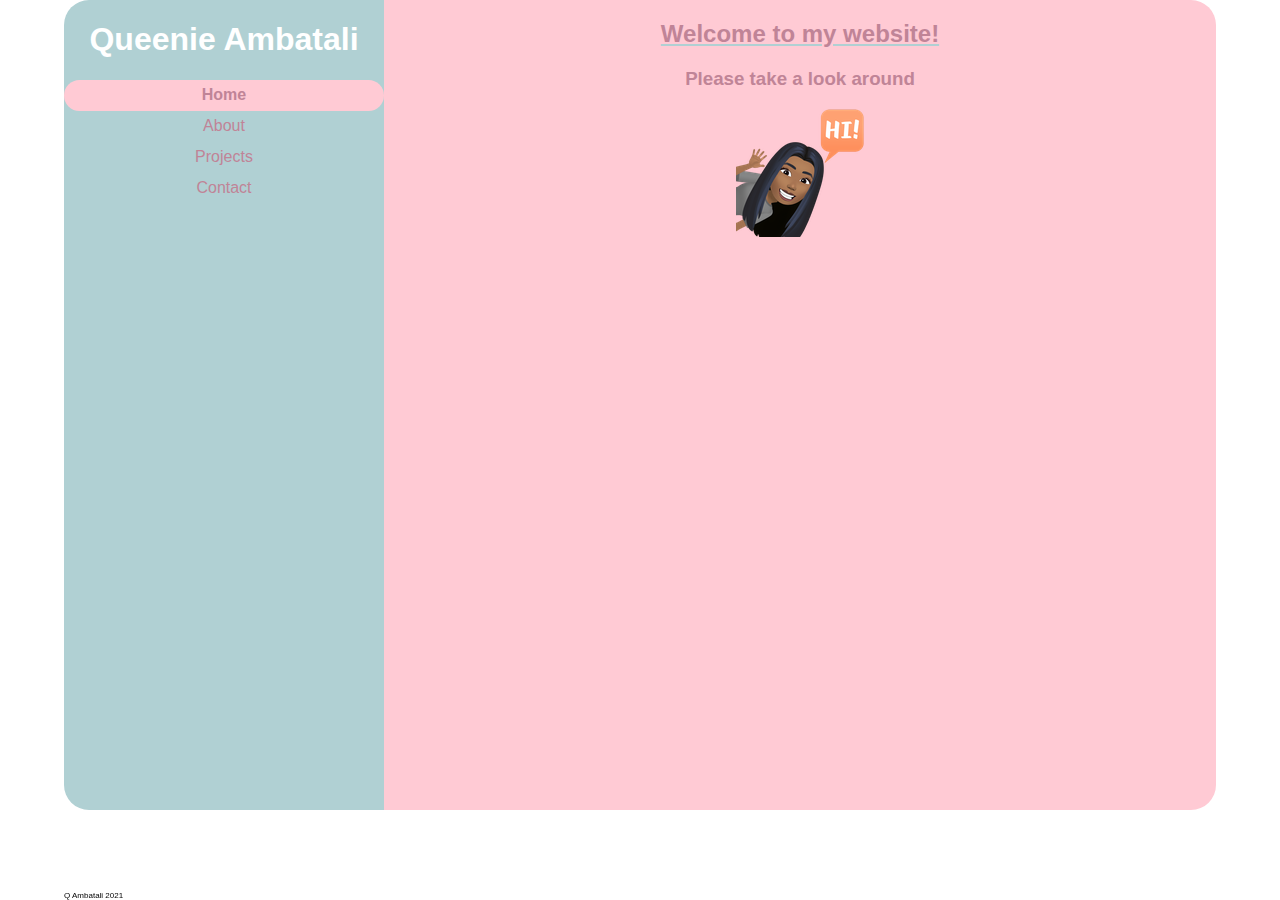
<file: index.html>
<!doctype html>

<html lang="en">
    <head>
        <meta charset="utf-8">
        <meta name="viewport" content="width=device-width, initial-scale=1.0">
        <title>Queenie Ambatali Portfolio</title>
        <link rel="stylesheet" href="styles.css">
        
    </head>


<body>
<div>
    <div class="aside">
        <h1>Queenie Ambatali</h1>
        <nav>            
            <a href="index.html" class="selected">Home</a>
            <a href="about.html">About</a>
            <a href="projects.html">Projects</a>
            <a href="contact.html">Contact</a>
        </nav>

    </div>
        
        
    <div class="bside">
        <h2>Welcome to my website!</h2>
        <h3>Please take a look around</h3>
    
        <img class="avatar" src="assets/Avatar-hi.png">
   
     <br><br>

    </div>
    </div>

   

    
    
</body>
<footer>
    Q Ambatali 2021
</footer>
</html>
</file>
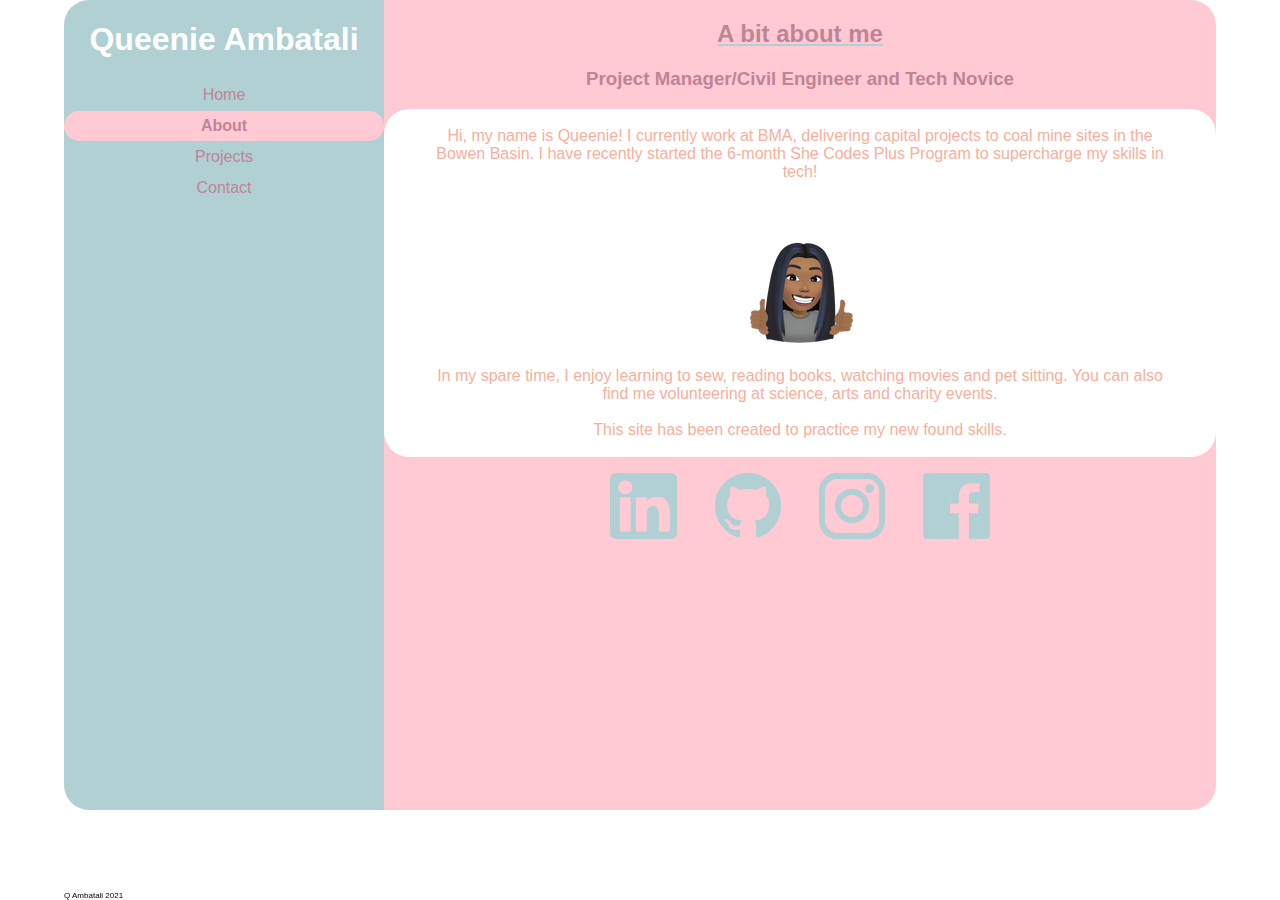
<file: about.html>
<!doctype html>

<html lang="en">
    <head>
        <meta charset="utf-8">
        <meta name="viewport" content="width=device-width, initial-scale=1.0">
        <title>Queenie Ambatali Portfolio</title>
        <link rel="stylesheet" href="styles.css">
        
    </head>


<body>
<div>
    <div class="aside">
        <h1>Queenie Ambatali</h1>
        <nav>            
            <a href="index.html">Home</a>
            <a href="about.html" class="selected">About</a>
            <a href="projects.html">Projects</a>
            <a href="contact.html">Contact</a>
        </nav>

    </div>
        
        
    <div class="bside">
        <h2>A bit about me</h2>
        <h3>Project Manager/Civil Engineer and Tech Novice</h3>
        <p><br>Hi, my name is Queenie! I currently work at BMA, delivering capital projects to coal mine sites in the Bowen Basin. 
            I have recently started the 6-month She Codes Plus Program to supercharge my skills in tech!<br><br>
            <br><img src="assets/Avatar-smile.png"><br><br>
            In my spare time, I enjoy learning to sew, reading books, watching movies and pet sitting. You can also find me volunteering at science, arts and charity events.<br><br>

        This site has been created to practice my new found skills.<br><br></p>
     <a href="https://www.linkedin.com/in/queeniea"><img class="logo" src="assets/logos/B0D0D3 - LI.png" alt="LinkedIn"></a>
     <a href="https://github.com/aeineeuq"><img class="logo" src="assets/logos/B0D0D3 - GH.png" alt="github"></a>
     <a href="https://www.instagram.com/queeniea/?hl=en"><img class="logo" src="assets/logos/B0D0D3 - IG.png" alt="Instagram"></a>
     <a href="https://www.facebook.com/eineeuq"><img class="logo" src="assets/logos/B0D0D3 - FB.png" alt="Facebook"></a>
         </div>
         </div>
     </body>
     

    
        <footer>
        Q Ambatali 2021
        </footer>
    
    

</html>
</file>
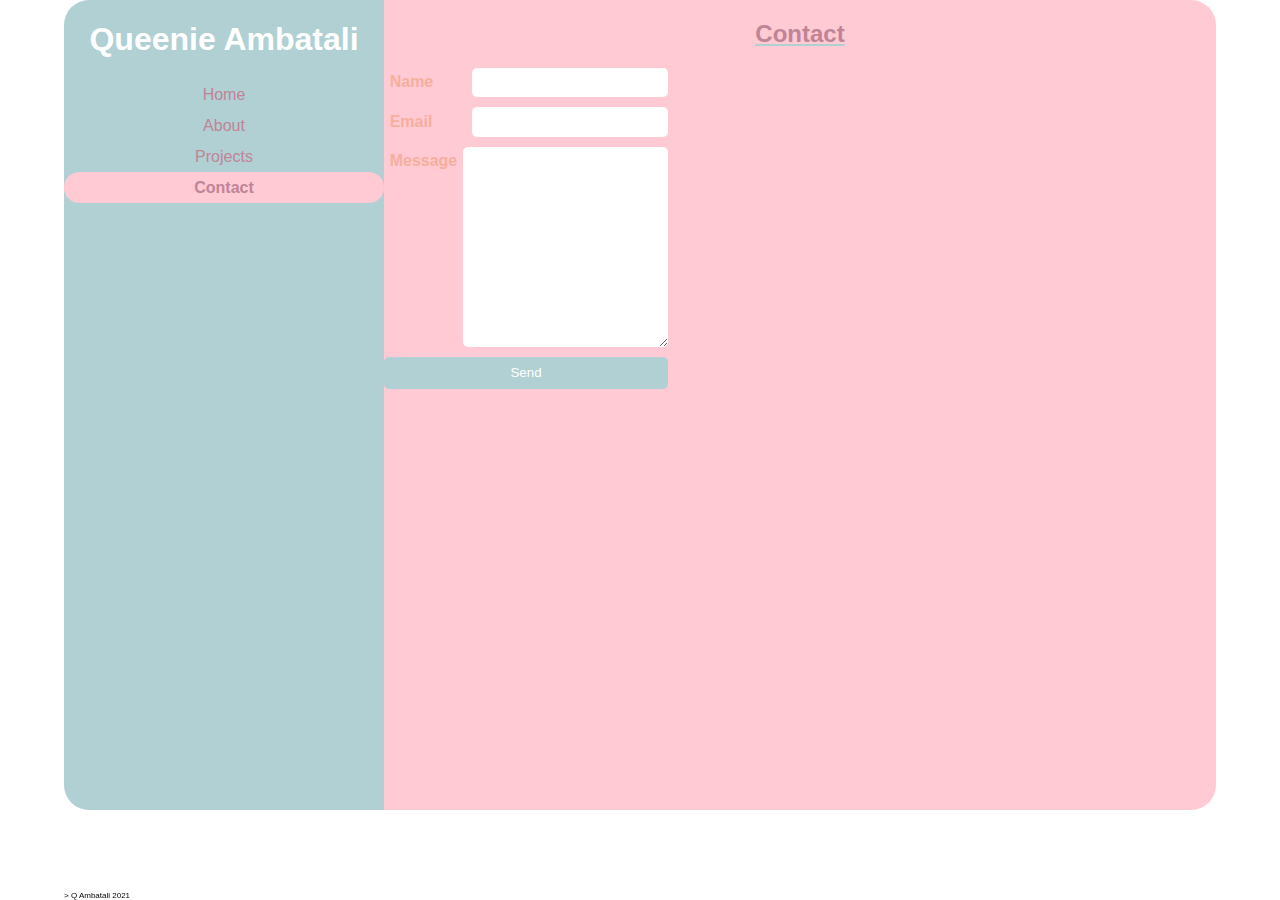
<file: contact.html>
<!doctype html>

<html lang="en">
    <head>
        <meta charset="utf-8">
        <meta name="viewport" content="width=device-width, initial-scale=1.0">
        <title>Queenie Ambatali Portfolio</title>
        <link rel="stylesheet" href="styles.css">
        
    </head>


<body>
<div>
    <div class="aside">
        <h1>Queenie Ambatali</h1>
        <nav>            
            <a href="index.html">Home</a>
            <a href="about.html">About</a>
            <a href="projects.html">Projects</a>
            <a href="contact.html" class="selected">Contact</a>
        </nav>

    </div>
        
        
    <div class="bside">
        <h2>Contact</h2>
        <div id="contactformdiv">
        <form action="https://formspree.io/f/myyljqkn" method="post">
            <div class="form-item">
                <label for="name">Name </label>
                <input type="text" id="name" name="name">
                </div>
                <div class="form-item">
                <label for="mail">Email </label>
                <input type="email" id="mail" name="email">
                </div>
                <div class="form-item">
               <label for="message">Message </label>
                <textarea id="message" name="message"></textarea>
                </div>
                <div class="form-item">
                <button type="submit">Send </button>
                </div>
        </form></div>
        </div>

  
</div>


</body>
    <footer>>
    Q Ambatali 2021
    </footer>



</html>
</file>
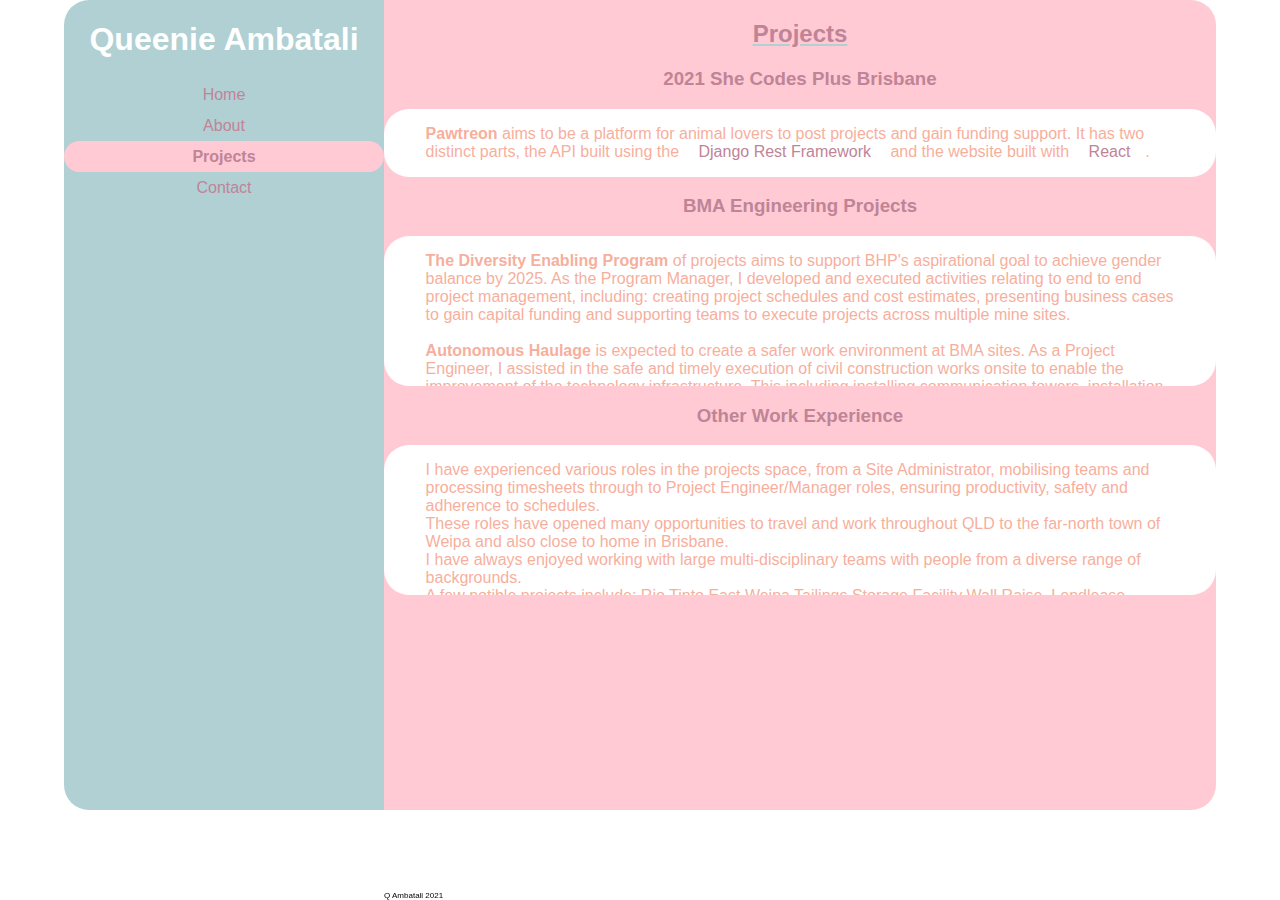
<file: projects.html>
<!doctype html>

<html lang="en">
    <head>
        <meta charset="utf-8">
        <meta name="viewport" content="width=device-width, initial-scale=1.0">
        <title>Queenie Ambatali Portfolio</title>
        <link rel="stylesheet" href="styles.css">
        
    </head>


<body>
<div>
    <div class="aside">
        <h1>Queenie Ambatali</h1>
        <nav>            
            <a href="index.html">Home</a>
            <a href="about.html">About</a>
            <a href="projects.html" class="selected">Projects</a>
            <a href="contact.html">Contact</a>
        </nav>

    </div>
        
        
    <div class="bside">
        <h2>Projects</h2>

<h3>2021 She Codes Plus Brisbane</h3>
<div class="scroll-box">
<p class="scrolltext"><b>Pawtreon</b> aims to be a platform for animal lovers to post projects and gain funding support. It has two distinct parts, the API built using the <a href="https://fierce-falls-82144.herokuapp.com/projects">Django Rest Framework</a> and the website built with <a href="https://obscure-plains-79907.herokuapp.com/">React</a>.
</div>

<h3>BMA Engineering Projects</h3>
<div class="scroll-box"><p class="scrolltext">
    <b>The Diversity Enabling Program</b> of projects aims to support BHP's aspirational goal to achieve gender balance by 2025. As the Program Manager, I developed and executed activities relating to end to end project management, including: creating project schedules and cost estimates, presenting business cases to gain capital funding and supporting teams to execute projects across multiple mine sites.
    <br><br><b>Autonomous Haulage</b> is expected to create a safer work environment at BMA sites. As a Project Engineer, I assisted in the safe and timely execution of civil construction works onsite to enable the improvement of the technology infrastructure. This including installing communication towers, installation of 12km fibre optic cabling and building autonomous truck calibration pads.
    <br><br><b>TLO Automation</b> seeks to move from a manual, operator-controlled Train Load-Out (TLO) system to an unmanned, fully automated train loading capability. As a Project Engineer, I assisted in facilitating the on-site project execution to replace and update the train load out weighbridge at Goonyella Riverside Mine.
</p>
</div>

<h3>Other Work Experience</h3>
<div class="scroll-box"><p class="scrolltext">
    I have experienced various roles in the projects space, from a Site Administrator, mobilising teams and processing timesheets through to Project Engineer/Manager roles, ensuring productivity, safety and adherence to schedules.<br>
         These roles have opened many opportunities to travel and work throughout QLD to the far-north town of Weipa and also close to home in Brisbane.<br>
         I have always enjoyed working with large multi-disciplinary teams with people from a diverse range of backgrounds.<br>A few notible projects include: Rio Tinto East Weipa Tailings Storage Facility Wall Raise, Lendlease Gateway Upgrade North (New Northbound On and Off Ramps, Widening of Existing Highway at Deagon), Multi-storey Demolition at the Petrie Paper Mill and working on Arrow Energy's Domestic Gas Expansion Projects at Dalby and Moranbah.
    </p>    
</div>

</body>
    <footer>
    Q Ambatali 2021
    </footer>


</html>
</file>
<file: styles.css>
html {
      font-family: Arial,Helvetica,sans-serif; 
      /* min-height:auto; */
      /* width:100%; */
      position: relative;
      display:flex;
      text-align: center;
      background-color: #ffffff;
      margin:0 auto;
      padding:0;
     }

body {
    margin:0 auto;
    padding:0;
    display: inline-block;
    justify-content:center;
    /* top: 50%; */
    }

/* body {
    margin:auto;
    display:flex;
    justify-content:center;
    top: 50%;
    } */
/* #headerphoto{
    width:100px;
} */

a {
    color:#C08497;
    padding:2%;
    text-decoration: none;
    }

a:hover {
        color: #ffffff;
        background-color:#C08497;
        font-weight: bold;
        border-radius: 25px;
    }


.selected{
    font-weight:bold;
    background-color: #FFCAD4;
    border-radius:25px;
    }

div{
    /* padding: 10px; */
    border-radius: 25px;
    }

footer{
    position:fixed;
    bottom:0;
    /* width:90vw; */
    text-align:center;
    font-size:8px;
    background-color: transparent;
}

h1{
    color: #ffffff;
    text-align: center;
}

h2,h3{
    color:#C08497;
    text-align:center;
}

h2{
    text-decoration: underline #B0D0D3;
}

p{
    color: #F7AF9D;
    background-color: #ffffff;
    border-radius: 25px;
    text-align:center;
    padding-left:5%;
    padding-right:5%;
    padding-top:0%;
}

p.scrolltext{
    text-align:left;
}

div.aside{
    background-color:#B0D0D3;
}

div.bside{
    background-color: #FFCAD4;
}

input,textarea {
    /* border-radius: 5px; */
    border-style:none;
    border-radius:5px;
    width:200px;
}

textarea{
    height:200px;
    display:block;
    width:100%;
    -webkit-box-sizing: border-box;
    -moz-box-sizing: border-box;
         box-sizing: border-box;
}

button{
    /* width:250px; */
    width:100%;
    height:2rem;
    border-radius: 5px;
    background-color:#B0D0D3;
    color:#ffffff;
    border-width:0;
    align-self: center;
}

label{
    padding:2%;
    color:#F7AF9D;
    border-top-left-radius:5px;
    border-bottom-left-radius:5px;
    font-weight: bold;
    /* display:flex; */
    /* flex-direction: row; */
    /* justify-content: flex-end; */
    text-align: left;
    width: 80px;
}

div.form-item{
    display: flex;
    padding-bottom: 10px;
}

/* #contactformdiv{
    width: 100%;
    height: 100%;
} */

img.logo{
    max-width: 8%;
}


/* Mobile Sizing */
@media (max-width:500px){
    
    nav {
        justify-content: center;
        display:flex;
        width:90vw;
        min-width:250px;
    }

    div.aside{
        border-bottom-left-radius:0px;
        border-bottom-right-radius:0px;
    }

    div.bside{
        border-top-left-radius:0px;
        border-top-right-radius:0px;
    }
    
    /* form info */
    button{
        width:300px;
    }

    label{
        color: #F7AF9D;
        background-color: #FFCAD4;
    }
    .scroll-box{
        max-height: 100px;
        overflow-y: scroll;
        background: #ffffff;
        text-align:justify;
    }
}

/* Typical Website Sizing */
@media (min-width:500px){

    div{
        display:flex;
        flex-direction: row;   
    }

    nav{
        justify-content: center;
        display:flex;
        flex-direction: column;
    }
    
    .selected{
        vertical-align: auto;
    }

    div.aside{
        display:inline-block;
        background-color:#B0D0D3;
        border-top-right-radius:0px;
        border-bottom-right-radius:0px;
        min-width: 25vw;
        min-height: 90vh;
        }
    
    div.bside{
        display:inline-block;
        background-color: #FFCAD4;
        border-top-left-radius:0px;
        border-bottom-left-radius:0px;
        width: 65vw;
        min-height:90vh;
    }

    /* scroll box */
    .scroll-box{
        max-height: 150px;
        overflow-y: scroll;
        background: #ffffff;
        }

}
</file>
